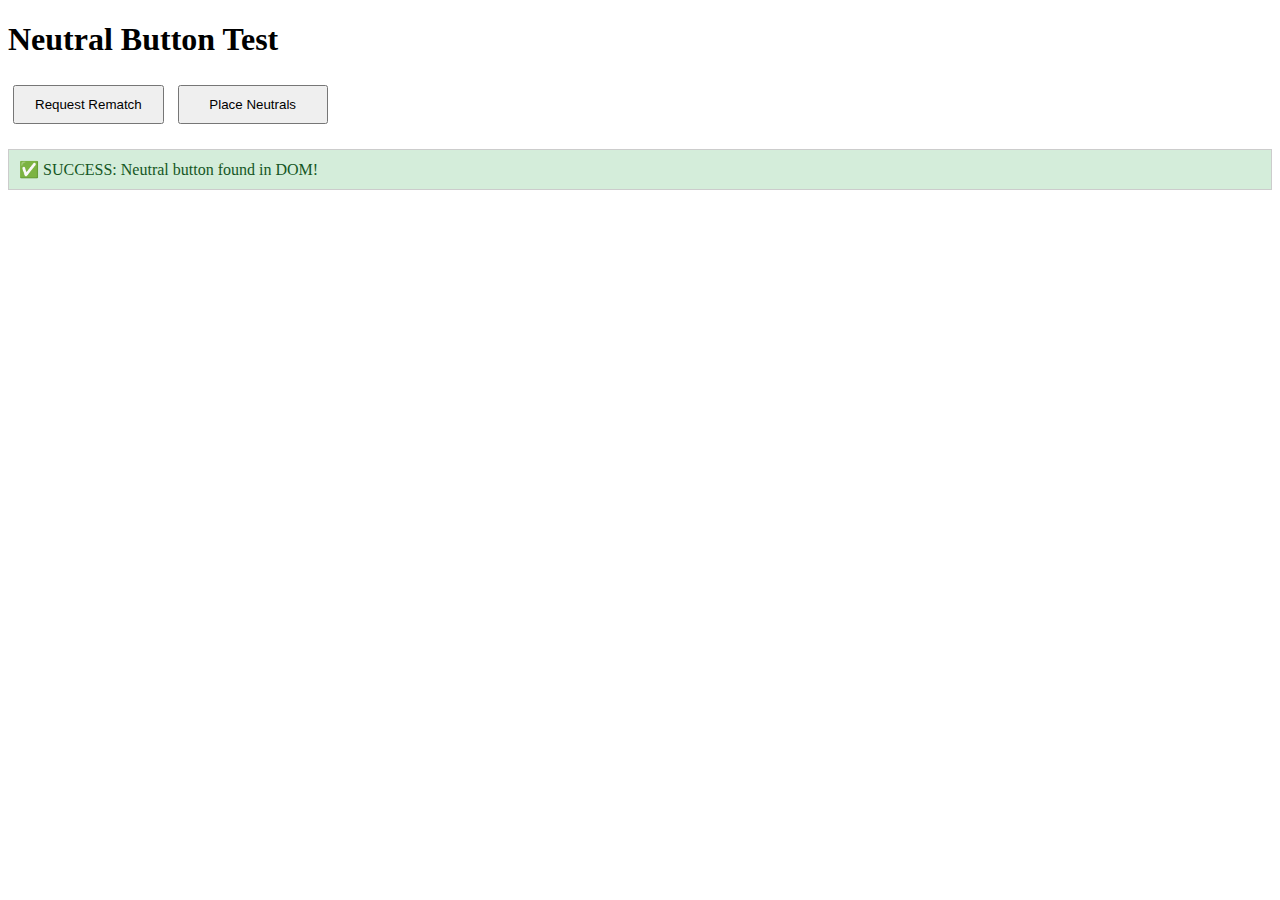
<file: tests/test_neutral_button.html>
<!DOCTYPE html>
<html>
<head>
    <title>Neutral Button Test</title>
    <style>
        #game-controls button {
            padding: 10px 20px;
            min-width: 150px;
            margin: 5px;
        }
        
        #test-result {
            margin-top: 20px;
            padding: 10px;
            border: 1px solid #ccc;
            background-color: #f5f5f5;
        }
    </style>
</head>
<body>
    <h1>Neutral Button Test</h1>
    
    <div id="game-controls">
        <button id="resign-button" style="display: none;">Resign</button>
        <button id="leave-game-button" style="display: none;">Leave Game</button>
        <button id="rematch-button">Request Rematch</button>
        <button id="put-neutrals-button" style="display: none;">Place Neutrals</button>
    </div>
    
    <div id="test-result">
        Testing button existence...
    </div>
    
    <script>
        // Test if the button can be found
        const neutralButton = document.getElementById('put-neutrals-button');
        const testResult = document.getElementById('test-result');
        
        if (neutralButton) {
            testResult.innerHTML = '✅ SUCCESS: Neutral button found in DOM!';
            testResult.style.backgroundColor = '#d4edda';
            testResult.style.color = '#155724';
            
            // Test showing the button
            neutralButton.style.display = 'inline-block';
            
            // Add click handler for testing
            neutralButton.addEventListener('click', () => {
                alert('Neutral button clicked! This would activate neutral placement mode.');
            });
        } else {
            testResult.innerHTML = '❌ FAILURE: Neutral button not found!';
            testResult.style.backgroundColor = '#f8d7da';
            testResult.style.color = '#721c24';
        }
        
        // Test other buttons too
        const resignButton = document.getElementById('resign-button');
        const rematchButton = document.getElementById('rematch-button');
        
        console.log('Buttons found:', {
            neutral: !!neutralButton,
            resign: !!resignButton,
            rematch: !!rematchButton
        });
    </script>
</body>
</html>
</file>
